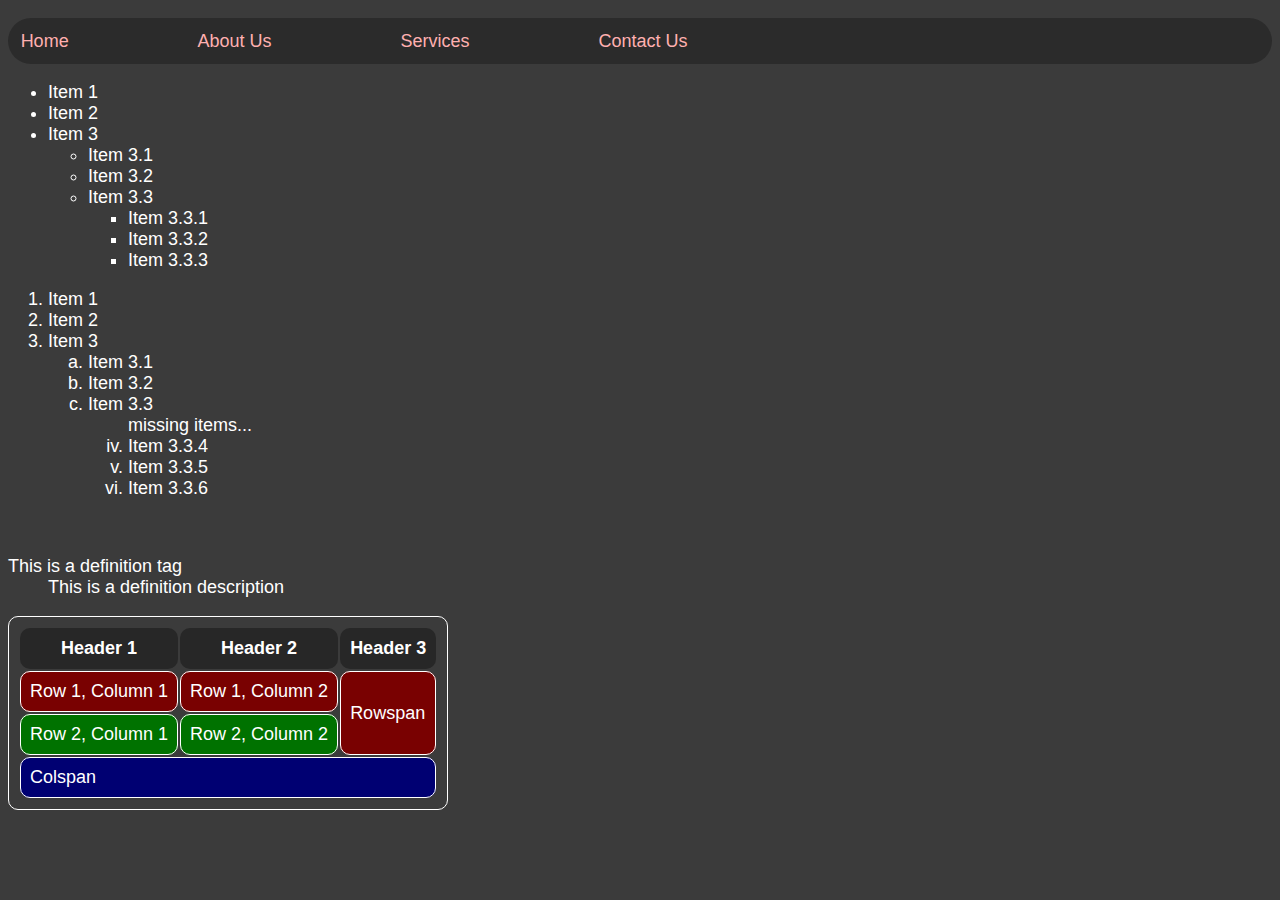
<file: Day-02/index.html>
<!DOCTYPE html>
<html lang="en">
	<head>
		<meta charset="UTF-8" />
		<meta http-equiv="X-UA-Compatible" content="IE=edge" />
		<meta name="viewport" content="width=device-width, initial-scale=1.0" />
		<title>Lists</title>
        <style>
            html {
                background-color: rgb(59, 59, 59);
                color: white;
                font-size: large;
                font-family: 'Roboto', sans-serif;
            }
            .level1 {
                list-style-type: decimal;
            }
            .level2 {
                list-style-type: lower-alpha;
            }
            .level3 {
                list-style-type: lower-roman;
            }
            #navlist li{
                display: inline;
                padding-right: 10%;
                list-style: none;
            }
            #navlist li a{
                text-decoration: none;
                color: rgb(255, 176, 176);
            }
            #navlist li a:hover{
                color: rgb(255, 255, 255);
                transition: 500ms;
                text-shadow: 25px rgb(0, 0, 0);
            }
            #navlist {
                padding: 1%;
                border: 1%;
                background-color: rgb(43, 43, 43);
                border-radius: 25px;
            }
            td, th, table {
                border: 1px solid rgb(255, 255, 255);
                padding: 0.5em;
                border-radius: 10px;
            }
            table :hover{
                border-radius: 20px;
                cursor:cell;
                transition: 500ms;
            }
            th {
                border: 1px solid rgba(255, 255, 255, 0);
                background-color: rgb(39, 39, 39);
            }
            .red {
                background-color: rgb(121, 1, 1);
            }
            .green {
                background-color: rgb(0, 114, 0);
            }
            .blue {
                background-color: rgb(0, 0, 114);
            }
        </style>
	</head>
	<body>
        <div>
        <ul id="navlist">
            <li><a href="#">Home</a></li>
            <li><a href="#">About Us</a></li>
            <li id="active"><a href="#">Services</a></li>
            <li><a href="#">Contact Us</a></li>
        </ul>
		<ul>
			<li>Item 1</li>
			<li>Item 2</li>
			<li>Item 3</li>
			<ul>
				<li>Item 3.1</li>
				<li>Item 3.2</li>
				<li>Item 3.3</li>
				<ul>
					<li>Item 3.3.1</li>
					<li>Item 3.3.2</li>
					<li>Item 3.3.3</li>
				</ul>
			</ul>
		</ul>
    </div>
    <div>
        <ol class="level1">
            <li>Item 1</li>
            <li>Item 2</li>
            <li>Item 3</li>
            <ol class="level2">
                <li>Item 3.1</li>
                <li>Item 3.2</li>
                <li>Item 3.3</li>
                <ol class="level3" start="4">
                    missing items...
                    <li>Item 3.3.4</li>
                    <li>Item 3.3.5</li>
                    <li>Item 3.3.6</li>
                </ol>
        </ol>
    </div>

<br>
        <dl>
            <dt>This is a definition tag</dt>
                <dd>This is a definition description</dd>
        </dl>

        <table>
            <tr>
                <th>Header 1</th>
                <th>Header 2</th>
                <th>Header 3</th>
            </tr>
            <tr class="red">
                <td>Row 1, Column 1</td>
                <td>Row 1, Column 2</td>
                <td rowspan="2">Rowspan</td>
            </tr>
            <tr class="green">
                <td>Row 2, Column 1</td>
                <td>Row 2, Column 2</td>
            </tr>
            <tr class="blue">
                <td colspan="3">Colspan</td>
            </tr>
        </table>
	</body>
</html>
</file>
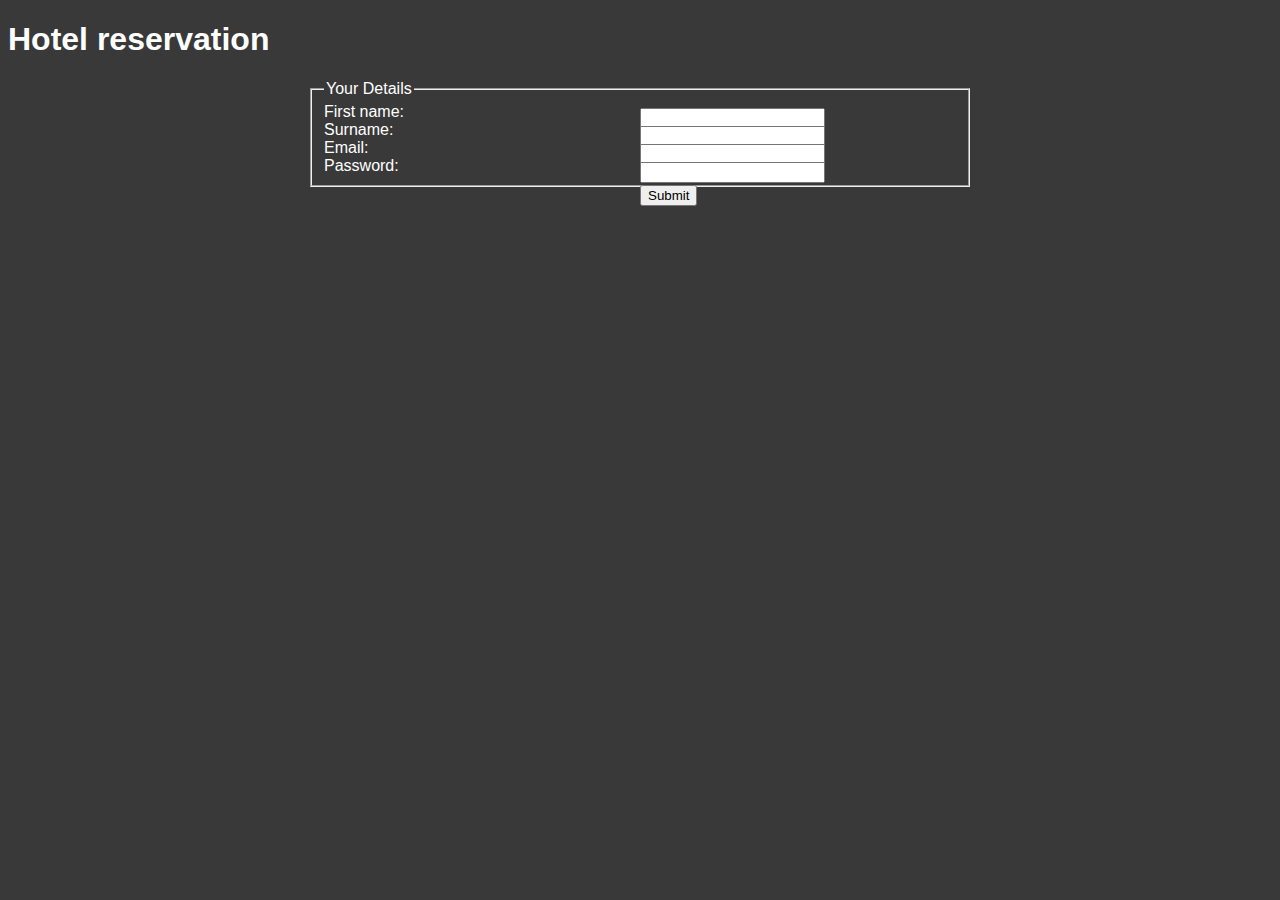
<file: Day-05/index.html>
<!DOCTYPE html>
<html lang="en">
	<head>
		<meta charset="UTF-8" />
		<meta name="viewport" content="width=device-width, initial-scale=1.0" />
		<title>Document</title>
        <style>
            html {
                font-family: 'Roboto', sans-serif;
            }
            body {
                background-color: #393939;
                color: #ffffff;
            }fieldset {
                width: 50%;
                margin: 0 auto;
            }
            form {
                margin: 0 auto;
            }
            input {
                margin: 5px 0;
                position: absolute;
                left: 50%;
            }
            input[type="submit"] {
                margin-top: 10px;
            }
        </style>
	</head>
	<body>
		<h1>Hotel reservation</h1>
		<fieldset>
            <legend>Your Details</legend>
            <form action="process.php" method="post">
                <label for="name">First name:</label>
                <input type="text" name="name" id="name" required /><br>
                <label for="surname">Surname:</label>
                <input type="text" name="surname" id="surname" required /><br>
                <label for="email">Email:</label>
                <input type="email" name="email" id="email" required /><br>
                <label for="password" required>Password:</label>
                <input type="password" name="password" id="password" /><br>
                <input type="submit" value="Submit" />
            </fieldset>
	</body>
</html>
</file>
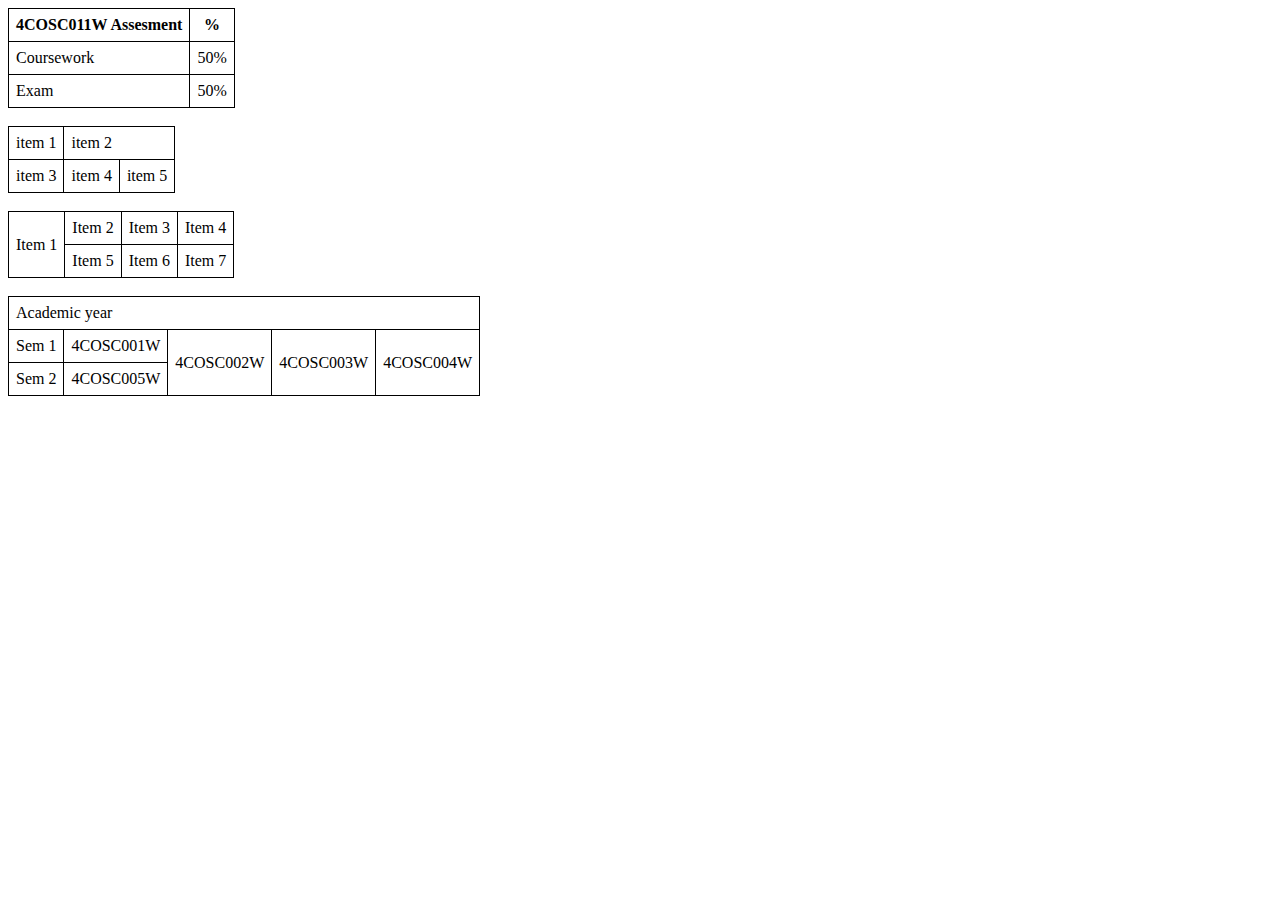
<file: Day-02/index2.html>
<!DOCTYPE html>
<html lang="en">
	<head>
		<meta charset="UTF-8" />
		<meta http-equiv="X-UA-Compatible" content="IE=edge" />
		<meta name="viewport" content="width=device-width, initial-scale=1.0" />
		<title>Document</title>
		<style>
			table,
			th,
			td {
				border: 1px solid black;
				border-collapse: collapse;
				padding: 7px;
			}
		</style>
	</head>
	<body>
		<table>
			<tr>
				<th>4COSC011W Assesment</th>
				<th>%</th>
			</tr>
			<tr>
				<td>Coursework</td>
				<td>50%</td>
			</tr>
			<tr>
				<td>Exam</td>
				<td>50%</td>
			</tr>
		</table>
		<br />
		<table>
			<tr>
				<td>item 1</td>
				<td colspan="2">item 2</td>
			</tr>
			<tr>
				<td>item 3</td>
				<td>item 4</td>
				<td>item 5</td>
			</tr>
		</table>
		<br />
		<table>
			<tr>
				<td rowspan="2">Item 1</td>
				<td>Item 2</td>
				<td>Item 3</td>
				<td>Item 4</td>
			</tr>
			<tr>
				<td>Item 5</td>
				<td>Item 6</td>
				<td>Item 7</td>
			</tr>
		</table>
		<br />
		<table>
			<tr>
				<td colspan="5">Academic year</td>
			</tr>
			<tr>
				<td>Sem 1</td>
				<td>4COSC001W</td>
				<td rowspan="2">4COSC002W</td>
				<td rowspan="2">4COSC003W</td>
				<td rowspan="2">4COSC004W</td>
			</tr>
			<tr>
				<td>Sem 2</td>
				<td>4COSC005W</td>
			</tr>
		</table>
	</body>
</html>
</file>
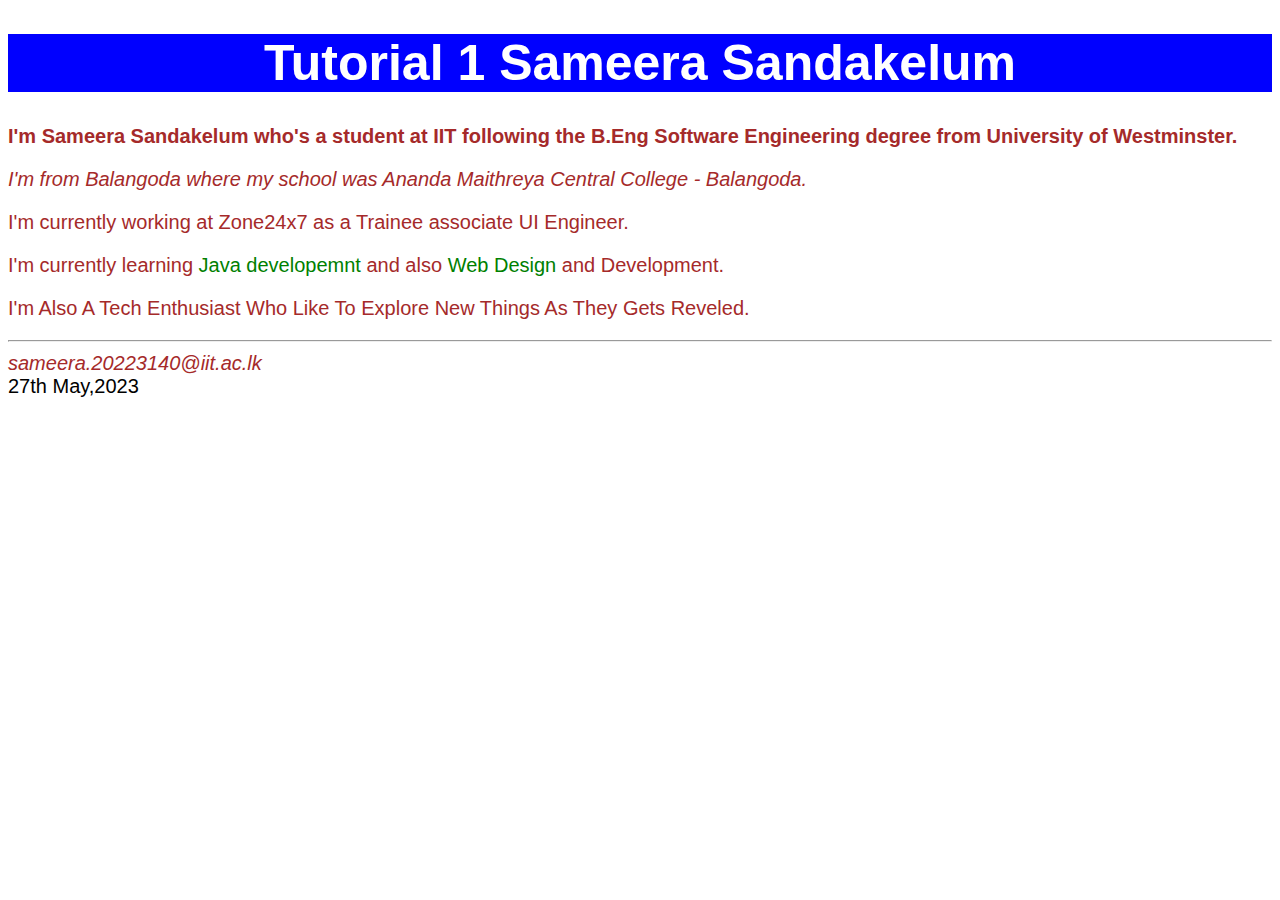
<file: Day-02/tutorial1.html>
<!DOCTYPE html>
<html lang="en">
	<head>
		<meta charset="UTF-8" />
		<title>Tutorial1</title>
		<style>
			html {
				font-family: Helvetica, Verdana, sans-serif;
				font-size: 20px;
			}

			h1 {
				color: white;
				background-color: blue;
				font-size: 2.5em;
				text-align: center;
			}

			p,
			address {
				color: brown;
			}

			#par {
				text-transform: capitalize;
			}

			.green {
				color: green;
			}
		</style>
	</head>
	<body>
		<h1>Tutorial 1 Sameera Sandakelum</h1>
		<p>
			<b
				>I'm Sameera Sandakelum who's a student at IIT following the B.Eng
				Software Engineering degree from University of Westminster.</b
			>
		</p>
		<p>
			<i
				>I'm from Balangoda where my school was Ananda Maithreya Central College
				- Balangoda.</i
			>
		</p>
		<p>I'm currently working at Zone24x7 as a Trainee associate UI Engineer.</p>
		<p>
			I'm currently learning <span class="green">Java developemnt</span> and
			also <span class="green">Web Design</span> and Development.
		</p>
		<p id="par">
			I'm also a tech enthusiast who like to explore new things as they gets
			reveled.
		</p>
		<hr />
		<address>sameera.20223140@iit.ac.lk</address>
		27th May,2023
	</body>
</html>
</file>
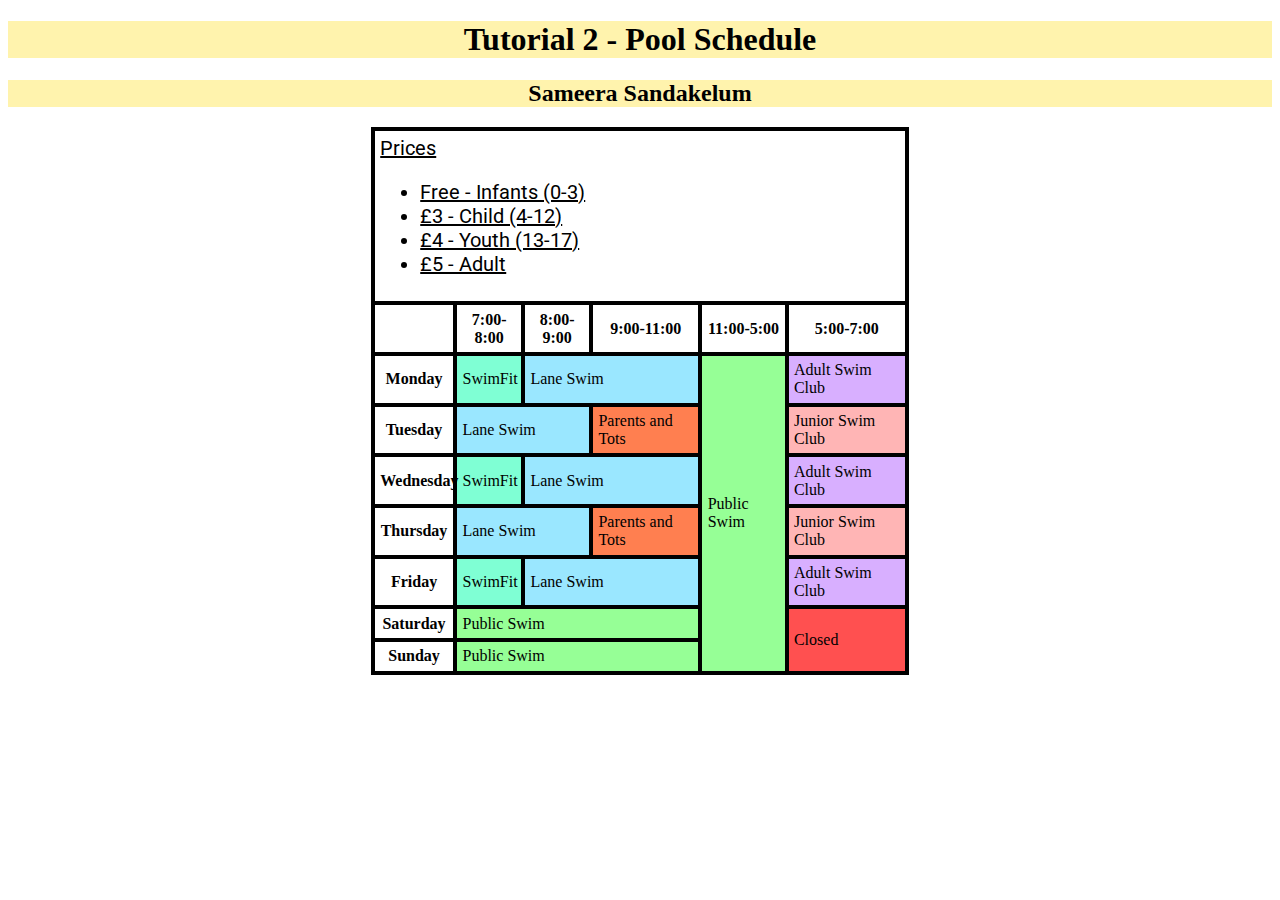
<file: Day-03/tutorial2.html>
<!DOCTYPE html>
<html lang="en">
	<head>
		<meta charset="UTF-8" />
		<meta http-equiv="X-UA-Compatible" content="IE=edge" />
		<meta name="viewport" content="width=device-width, initial-scale=1.0" />
		<title>Tutorial 2</title>
		<style>
			h1,
			h2 {
				text-align: center;
				background-color: rgb(255, 243, 173);
			}

			table {
				border: 4px solid black;
				margin-left: auto;
				margin-right: auto;
				border-collapse: collapse;
			}

			td,
			th {
				padding: 1%;
			}

			th,
			td {
				font-style: bold;
				border: 4px solid black;
			}

			.lane-swim {
				background-color: rgb(154, 231, 255);
			}

			.swim-fit {
				background-color: aquamarine;
			}

			.adult-swim {
				background-color: rgb(216, 175, 255);
			}

			.junior-swim {
				background-color: rgb(255, 181, 181);
			}

			.parents {
				background-color: coral;
			}

			.public {
				background-color: rgb(150, 255, 150);
			}

			.closed {
				background-color: rgb(255, 80, 80);
			}

			tr:first-of-type {
				font-family: 'Roboto';
				font-size: 20px;
			}
			tr:first-child {
				text-decoration: underline;
			}
		</style>
		<link rel="preconnect" href="https://fonts.googleapis.com" />
		<link rel="preconnect" href="https://fonts.gstatic.com" crossorigin />
		<link
			href="https://fonts.googleapis.com/css2?family=Roboto&display=swap"
			rel="stylesheet"
		/>
	</head>
	<body>
		<h1>Tutorial 2 - Pool Schedule</h1>
		<h2>Sameera Sandakelum</h2>
		<div class="table-div">
			<table>
				<tr>
					<td colspan="6">
						<span>Prices</span>
						<ul>
							<li>Free - Infants (0-3)</li>
							<li>&#163;3 - Child (4-12)</li>
							<li>&#163;4 - Youth (13-17)</li>
							<li>&#163;5 - Adult</li>
						</ul>
					</td>
				</tr>
				<tr>
					<th></th>
					<th>7:00-8:00</th>
					<th>8:00-9:00</th>
					<th>9:00-11:00</th>
					<th>11:00-5:00</th>
					<th>5:00-7:00</th>
				</tr>
				<tr>
					<th>Monday</th>
					<td class="swim-fit">SwimFit</td>
					<td class="lane-swim" colspan="2">Lane Swim</td>
					<td class="public" rowspan="7">Public Swim</td>
					<td class="adult-swim">Adult Swim Club</td>
				</tr>
				<tr>
					<th>Tuesday</th>
					<td class="lane-swim" colspan="2">Lane Swim</td>
					<td class="parents">Parents and Tots</td>
					<td class="junior-swim">Junior Swim Club</td>
				</tr>
				<tr>
					<th>Wednesday</th>
					<td class="swim-fit">SwimFit</td>
					<td class="lane-swim" colspan="2">Lane Swim</td>
					<td class="adult-swim">Adult Swim Club</td>
				</tr>
				<tr>
					<th>Thursday</th>
					<td class="lane-swim" colspan="2">Lane Swim</td>
					<td class="parents">Parents and Tots</td>
					<td class="junior-swim">Junior Swim Club</td>
				</tr>
				<tr>
					<th>Friday</th>
					<td class="swim-fit">SwimFit</td>
					<td class="lane-swim" colspan="2">Lane Swim</td>
					<td class="adult-swim">Adult Swim Club</td>
				</tr>
				<tr>
					<th>Saturday</th>
					<td class="public" colspan="3">Public Swim</td>
					<td class="closed" rowspan="2">Closed</td>
				</tr>
				<tr>
					<th>Sunday</th>
					<td class="public" colspan="3">Public Swim</td>
				</tr>
			</table>
		</div>
	</body>
</html>
</file>
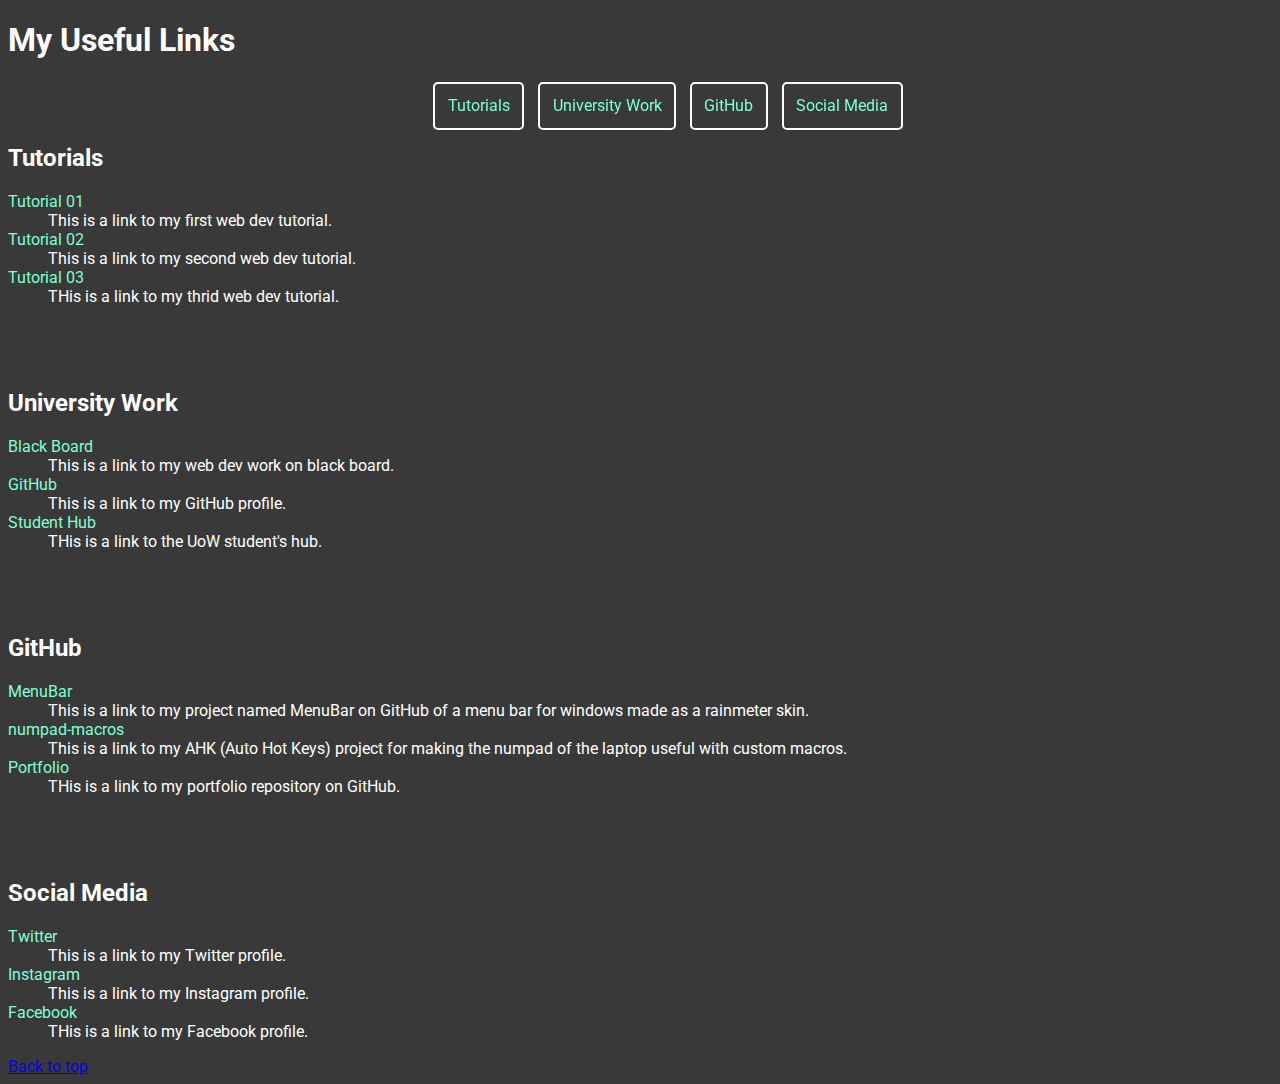
<file: Day-04/tutorial3.html>
<!DOCTYPE html>
<html lang="en">
	<head>
		<meta charset="UTF-8" />
		<meta name="viewport" content="width=device-width, initial-scale=1.0" />
		<title>Tutorial 3</title>
		<style>
			html {
				font-family: 'Roboto', sans-serif;
			}
			body {
				background-color: #393939;
				color: #ffffff;
			}
			#nav-list-div {
				position: fixed;
				width: 100%;
			}
			#nav-list li {
				display: inline;
				padding: 1%;
				list-style: none;
				border: #ffffff 2px solid;
				border-radius: 5px;
				margin: 0 5px;
			}
			#nav-list li:hover {
				background-color: #ffffff;
				color: #393939;
			}
			#nav-list li a,
			dt a {
				text-decoration: none;
				color: aquamarine;
			}
			a:hover {
				color: chartreuse;
			}
			#nav-list {
				text-align: center;
			}
			h2 {
				padding-top: 5%;
			}
		</style>
		<link rel="preconnect" href="https://fonts.googleapis.com" />
		<link rel="preconnect" href="https://fonts.gstatic.com" crossorigin />
		<link
			href="https://fonts.googleapis.com/css2?family=Roboto&display=swap"
			rel="stylesheet"
		/>
	</head>
	<body>
		<h1>My Useful Links</h1>
		<div id="nav-list-div">
			<ul id="nav-list">
				<li><a href="#Tuts">Tutorials</a></li>
				<li><a href="#uow">University Work</a></li>
				<li><a href="#github">GitHub</a></li>
				<li><a href="#social">Social Media</a></li>
			</ul>
		</div>
		<section id="Tuts">
			<h2>Tutorials</h2>
			<dl>
				<dt>
					<a href="https://github.com/sameerasw/SE-sem2-web/tree/main/Day-01"
						>Tutorial 01</a
					>
				</dt>
				<dd>This is a link to my first web dev tutorial.</dd>
				<dt>
					<a href="https://github.com/sameerasw/SE-sem2-web/tree/main/Day-02"
						>Tutorial 02</a
					>
				</dt>
				<dd>This is a link to my second web dev tutorial.</dd>
				<dt>
					<a href="https://github.com/sameerasw/SE-sem2-web/tree/main/Day-03"
						>Tutorial 03</a
					>
				</dt>
				<dd>THis is a link to my thrid web dev tutorial.</dd>
			</dl>
		</section>
		<section id="uow">
			<h2>University Work</h2>
			<dl>
				<dt><a href="">Black Board</a></dt>
				<dd>This is a link to my web dev work on black board.</dd>
				<dt><a href="">GitHub</a></dt>
				<dd>This is a link to my GitHub profile.</dd>
				<dt><a href="">Student Hub</a></dt>
				<dd>THis is a link to the UoW student's hub.</dd>
			</dl>
		</section>
		<section id="github">
			<h2>GitHub</h2>
			<dl>
				<dt><a href="https://github.com/sameerasw/MenuBar">MenuBar</a></dt>
				<dd>
					This is a link to my project named MenuBar on GitHub of a menu bar for
					windows made as a rainmeter skin.
				</dd>
				<dt>
					<a href="https://github.com/sameerasw/numpad-macros">numpad-macros</a>
				</dt>
				<dd>
					This is a link to my AHK (Auto Hot Keys) project for making the numpad
					of the laptop useful with custom macros.
				</dd>
				<dt><a href="https://github.com/sameerasw/portfolio">Portfolio</a></dt>
				<dd>THis is a link to my portfolio repository on GitHub.</dd>
			</dl>
		</section>
		<section id="social">
			<h2>Social Media</h2>
			<dl>
				<dt><a href="https://github.com/sameerasw/MenuBar">Twitter</a></dt>
				<dd>This is a link to my Twitter profile.</dd>
				<dt>
					<a href="https://github.com/sameerasw/numpad-macros">Instagram</a>
				</dt>
				<dd>This is a link to my Instagram profile.</dd>
				<dt><a href="https://github.com/sameerasw/portfolio">Facebook</a></dt>
				<dd>THis is a link to my Facebook profile.</dd>
			</dl>
		</section>
		<div id="back-to-top">
			<a href="#top">Back to top</a>
		</div>
	</body>
</html>
</file>
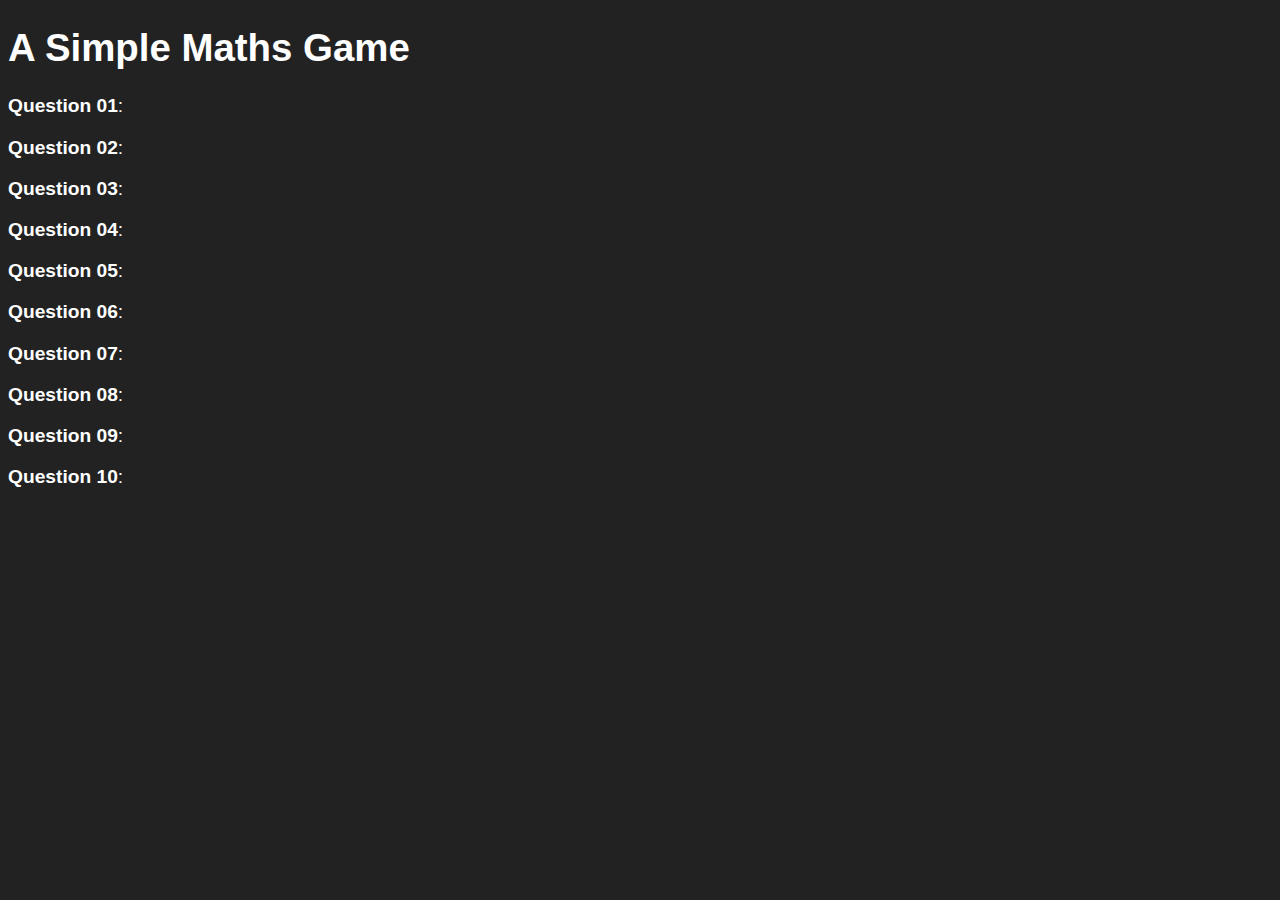
<file: Day-06/tutorial5.html>
<!DOCTYPE html>
<html lang="en">
<head>
    <meta charset="UTF-8">
    <meta name="viewport" content="width=device-width, initial-scale=1.0">
    <title>Tutorial 5</title>

    <link rel="stylesheet" href="./css/style.css">
</head>
<body>
    <h1>A Simple Maths Game</h1>
    <div>
        <p><strong>Question 01</strong>:
        <span id="question1" class="question"></span>
        <span id="answer1"></span>
        <span id="feedback1"></span>
        </p>
        
        <p><strong>Question 02</strong>:
        <span id="question2" class="question"></span>
        <span id="answer2"></span>
        <span id="feedback2"></span>
        </p>

        <p><strong>Question 03</strong>:
        <span id="question3" class="question"></span>
        <span id="answer3"></span>
        <span id="feedback3"></span>
        </p>

        <p><strong>Question 04</strong>:
        <span id="question4" class="question"></span>
        <span id="answer4"></span>
        <span id="feedback4"></span>
        </p>

        <p><strong>Question 05</strong>:
        <span id="question5" class="question"></span>
        <span id="answer5"></span>
        <span id="feedback5"></span>
        </p>

        <p><strong>Question 06</strong>:
        <span id="question6" class="question"></span>
        <span id="answer6"></span>
        <span id="feedback6"></span>
        </p>

        <p><strong>Question 07</strong>:
        <span id="question7" class="question"></span>
        <span id="answer7"></span>
        <span id="feedback7"></span>
        </p>

        <p><strong>Question 08</strong>:
        <span id="question8" class="question"></span>
        <span id="answer8"></span>
        <span id="feedback8"></span>
        </p>

        <p><strong>Question 09</strong>:
        <span id="question9" class="question"></span>
        <span id="answer9"></span>
        <span id="feedback9"></span>
        </p>

        <p><strong>Question 10</strong>:
        <span id="question10" class="question"></span>
        <span id="answer10"></span>
        <span id="feedback10"></span>
        </p>

        <span id="score"></span>

    </div>

<script src="./scripts.js"></script>
</body>
</html>
</file>
<file: Day-06/css/style.css>
.correct{
    color: green;
    font-weight: bold;
}

.incorrect{
    color: red;
    font-weight: bold;
}

.question{
    font-size: 1.2rem;
    font-weight: bold;
    margin-bottom: 1rem;
    color: aquamarine;
}


body{
    background-color: #222222;
    color: #ffffff;
    font-family: 'Roboto', sans-serif;
    font-size: 1.2rem;
}

input{
    font-size: 1.2rem;
    padding: 0.5rem;
    border-radius: 0.5rem;
    border: 1px solid #cccccc;
    margin-bottom: 1rem;
    background-color: #000000;
    color: #ffffff;
}

button{
    font-size: 1.2rem;
    padding: 0.5rem;
    border-radius: 0.5rem;
    border: 1px solid #cccccc;
    margin-bottom: 1rem;
    background-color: #ffffff;
    color: #000000;
}

span{
    padding: 1%;
}
</file>
